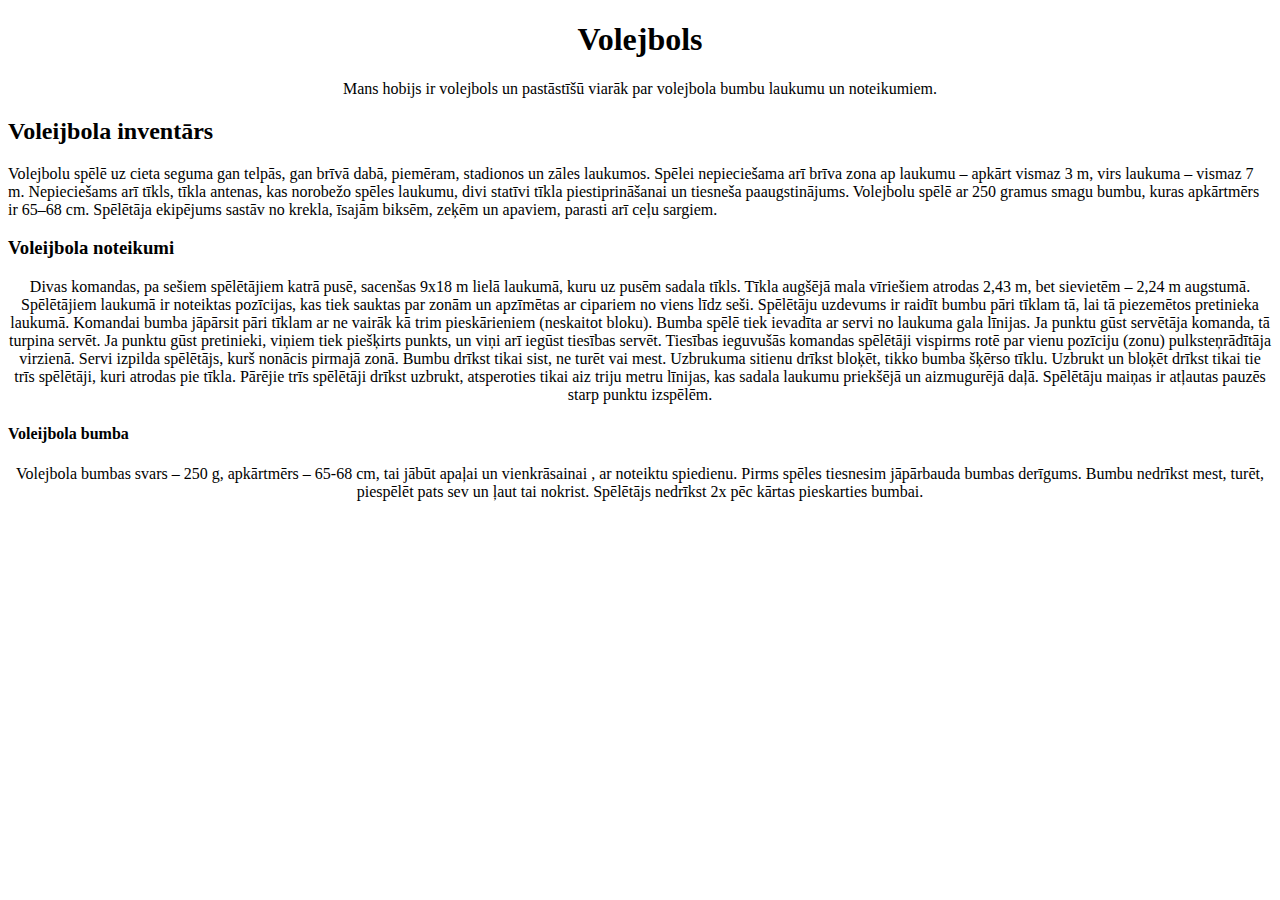
<file: majas_lapa/index.html>
<!DOCTYPE html>
<html lang="en">

<head>
   <meta charset="UTF-8">
   <meta name="viewport" content="width=device-width, initial-scale=1.0">
   <title>Volejbols</title>
   <link rel="stylesheet" href="style.css">
</head>

<body>
   <div class="header">
      <h1>Volejbols</h1>
      <p>Mans hobijs ir volejbols un pastāstīšū viarāk par volejbola bumbu laukumu un noteikumiem.</p>



   </div>
   <div class="content">
      <h2>Voleijbola inventārs</h2>
      <p1 class="pirmais">Volejbolu spēlē uz cieta seguma gan telpās, gan brīvā dabā, piemēram, stadionos un zāles
         laukumos.
         Spēlei nepieciešama arī brīva zona ap laukumu – apkārt vismaz 3 m, virs laukuma – vismaz 7 m.
         Nepieciešams arī tīkls, tīkla antenas, kas norobežo spēles laukumu, divi statīvi tīkla piestiprināšanai un
         tiesneša paaugstinājums.
         Volejbolu spēlē ar 250 gramus smagu bumbu, kuras apkārtmērs ir 65–68 cm.
         Spēlētāja ekipējums sastāv no krekla, īsajām biksēm, zeķēm un apaviem, parasti arī ceļu sargiem.</p1>





   </div>
   <div class="content">
      <h3>Voleijbola noteikumi</h3>
      <p class="otrais">Divas komandas, pa sešiem spēlētājiem katrā pusē, sacenšas 9x18 m lielā
         laukumā, kuru uz pusēm sadala tīkls. Tīkla augšējā mala vīriešiem atrodas 2,43 m, bet
         sievietēm – 2,24 m augstumā. Spēlētājiem laukumā ir noteiktas pozīcijas, kas tiek sauktas
         par zonām un apzīmētas ar cipariem no viens līdz seši. Spēlētāju uzdevums ir raidīt
         bumbu pāri tīklam tā, lai tā piezemētos pretinieka laukumā. Komandai bumba jāpārsit
         pāri tīklam ar ne vairāk kā trim pieskārieniem (neskaitot bloku). Bumba spēlē tiek
         ievadīta ar servi no laukuma gala līnijas. Ja punktu gūst servētāja komanda, tā turpina
         servēt. Ja punktu gūst pretinieki, viņiem tiek piešķirts punkts, un viņi arī iegūst tiesības
         servēt. Tiesības ieguvušās komandas spēlētāji vispirms rotē par vienu pozīciju (zonu) pulksteņrādītāja
         virzienā. Servi izpilda spēlētājs, kurš nonācis pirmajā zonā. Bumbu drīkst tikai sist, ne turēt vai mest.
         Uzbrukuma sitienu drīkst bloķēt, tikko bumba šķērso tīklu. Uzbrukt un bloķēt drīkst tikai tie trīs spēlētāji,
         kuri atrodas pie tīkla. Pārējie trīs spēlētāji drīkst uzbrukt, atsperoties tikai aiz triju metru līnijas, kas
         sadala laukumu priekšējā
         un aizmugurējā daļā. Spēlētāju maiņas ir atļautas pauzēs starp punktu izspēlēm.</p>









   </div>
   <div class="content">
      <h4>Voleijbola bumba</h4>
      <p class="tresais">Volejbola bumbas svars – 250 g, apkārtmērs – 65-68 cm, tai jābūt apaļai un vienkrāsainai
         , ar noteiktu spiedienu. Pirms spēles tiesnesim jāpārbauda bumbas derīgums. Bumbu nedrīkst mest, turēt,
         piespēlēt
         pats sev un ļaut tai nokrist. Spēlētājs nedrīkst 2x pēc kārtas pieskarties bumbai. </p>



      <div class="footer"></div>




   </div>
</body>

</html>
</file>
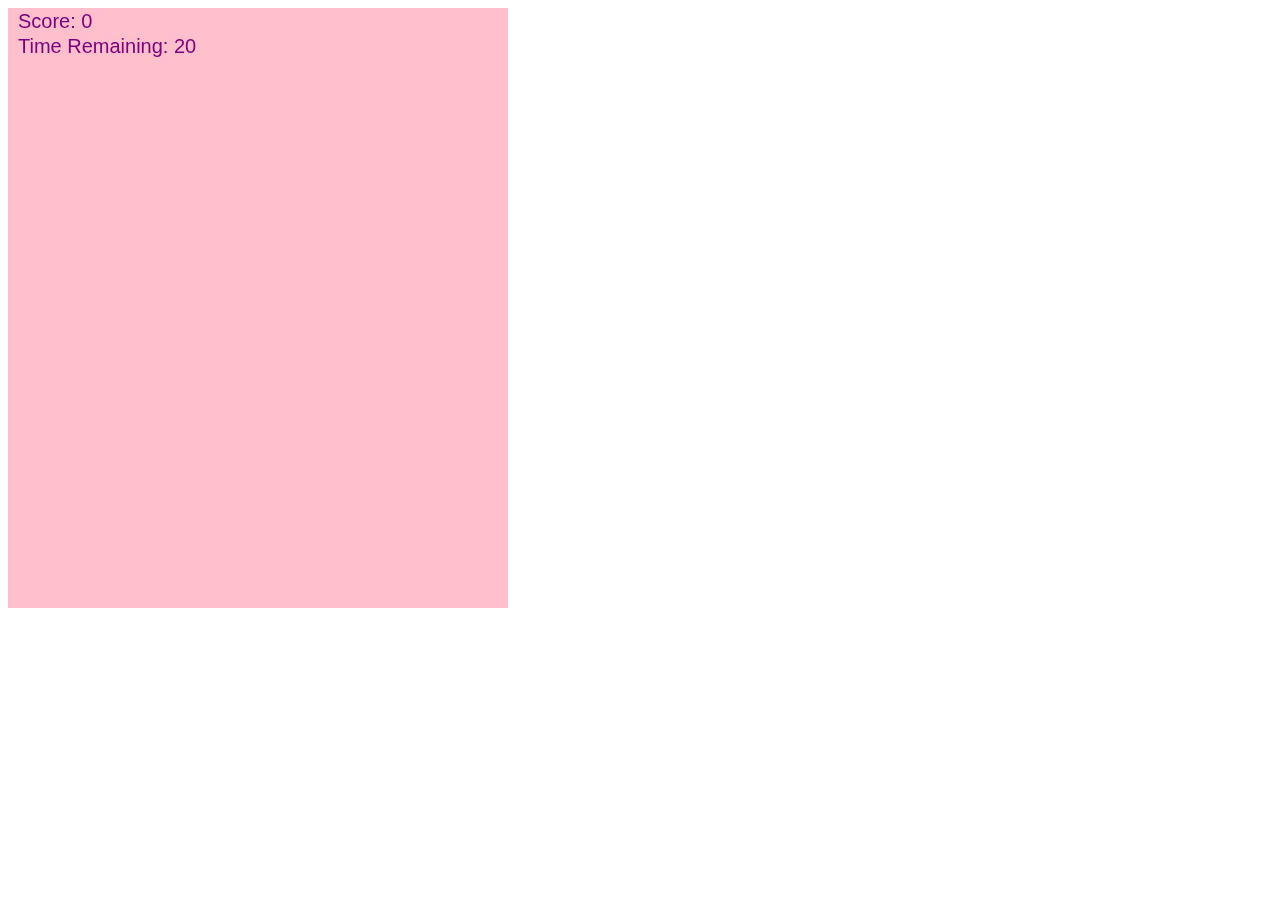
<file: 21_01_2025/main.html>
<!DOCTYPE html>
<html lang="en">
<head>
<meta charset="UTF-8">
<meta name="viewport" content="width=device-width, initial-scale=1.0">
<title>Canvas Game</title>
</head>
<body>
<canvas id="mansZimejums" width="500" height="600" style="background-color: pink;"></canvas>

<script>
const mansZimejums = document.getElementById("mansZimejums");
const ctx = mansZimejums.getContext("2d");

let man_x = 200; 
let man_y = mansZimejums.height - 100;
const manImg = new Image();
manImg.src = "man.png"; 
let bumba_x = Math.random() * (mansZimejums.width - 25);
let bumba_y = 0; 
const bumbaImg = new Image();
bumbaImg.src = "bumba.png"; 
const manWidth = 100; 
const manHeight = 100; 
const bumbaWidth = 25; 
const bumbaHeight = 25; 

let score = 0;
let bumba_speed = 3; // bumbas ātrums
let FPS = 40;// pikseļi sekundē
let time_remaining = 20; 

function restart_game() {
time_remaining = 20;
score = 0;
bumba_speed = 3;
bumba_y = 0; // Restartē bumbas pozīciju
bumba_x = Math.random() * (mansZimejums.width - bumbaWidth); 
}

function ImagesTouching(x1, y1, img1, x2, y2, img2) {
return !(x1 >= x2 + bumb.width || x1 + man.width <= x2 || y1 >= y2 + bumba.height || y1 + man.height <= y2);
}

function MyKeyDownHandler(MyEvent) {
if (MyEvent.keyCode === 37 && man_x > 0) { 
man_x -= 10;
}
if (MyEvent.keyCode === 39 && man_x + manWidth < mansZimejums.width) {
man_x += 10;
}
if (MyEvent.keyCode === 83) { // "s" restartē
restart_game();
}
}

addEventListener("keydown", MyKeyDownHandler);

function Do_a_Frame() {
ctx.clearRect(0, 0, mansZimejums.width, mansZimejums.height); 

ctx.fillStyle = "purple";
ctx.font = "20px Arial";
ctx.fillText("Score: " + score, 10, 20);
ctx.fillText("Time Remaining: " + Math.round(time_remaining), 10, 45); 

if (time_remaining <= 0) { // pārbauda vai laiks beidzies
ctx.fillStyle = "red";
ctx.font = "bold 50px Arial";
ctx.textAlign = "center";
ctx.fillText("Game Over", mansZimejums.width / 2, mansZimejums.height / 2);
ctx.font = "bold 20px Arial";
ctx.fillText("Press S to play again", mansZimejums.width / 2, (mansZimejums.height / 2) + 50);
ctx.textAlign = "left";
} else {
time_remaining -= 1 / FPS;

bumba_y += bumba_speed; // bumba krīt
if (bumba_y > mansZimejums.height) {
bumba_y = 0; //restartē bumbu no paša sākuma
bumba_x = Math.random() * (mansZimejums.width - bumbaWidth); // jauna x pozīcija
}

if (ImagesTouching(man_x, man_y, { width: manWidth, height: manHeight }, bumba_x, bumba_y, { width: bumbaWidth, height: bumbaHeight })) {
score++; 
bumba_y = 0; // restartē bumbas pozīciju
bumba_x = Math.random() * (mansZimejums.width - bumbaWidth); // jauna x pozīcija
}

// zīmē bildes
ctx.drawImage(manImg, man_x, man_y, manWidth, manHeight);
ctx.drawImage(bumbaImg, bumba_x, bumba_y, bumbaWidth, bumbaHeight);
}

requestAnimationFrame(Do_a_Frame); // atkārto animāciju
}

// sāk spēles ciklu
restart_game(); // restartē spēli no sākuma
Do_a_Frame(); // sāk animācijas ciklu
</script>
</body>
</html>
</file>
<file: majas_lapa/style.css>
h1{
          text-align: center;
          text-size-adjust: 20px;
}
p{
          text-align: center;
          text-size-adjust: 20px;
}
</file>
